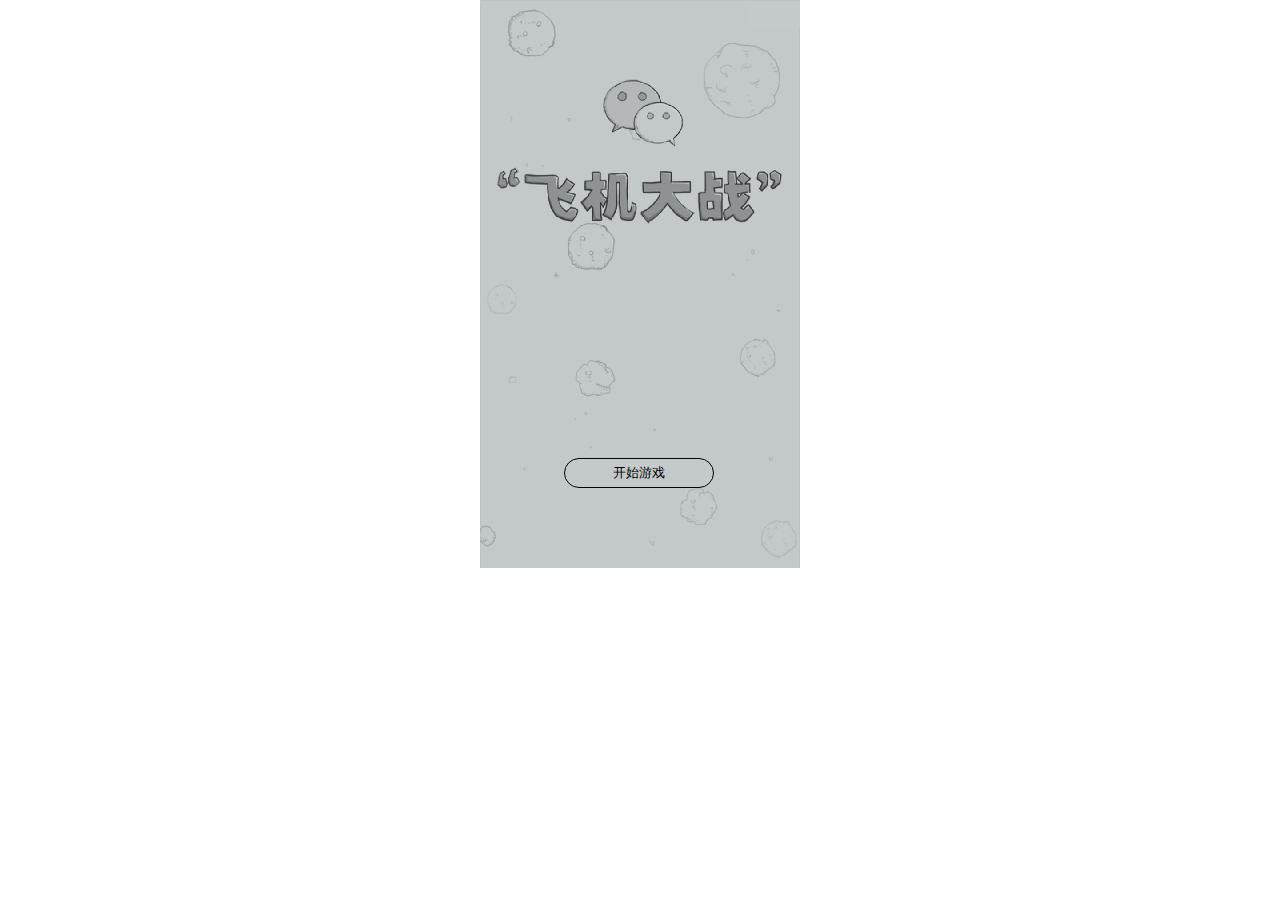
<file: index.html>
<!DOCTYPE html>
<html>
<head lang="zh-CN">
    <meta charset="UTF-8">
    <title>打飞机</title>
    <link rel="stylesheet" href="css/main.css"/>
    <script src="js/main.js"></script>
</head>
<body>
    <div class="main" id="main">
        <div id="score" style="display: none;">分数：0</div>
        <input type="button" value="开始游戏" id="start"/>
        <div id="end">你死了！！！</div>
    </div>
</body>
</html>
</file>
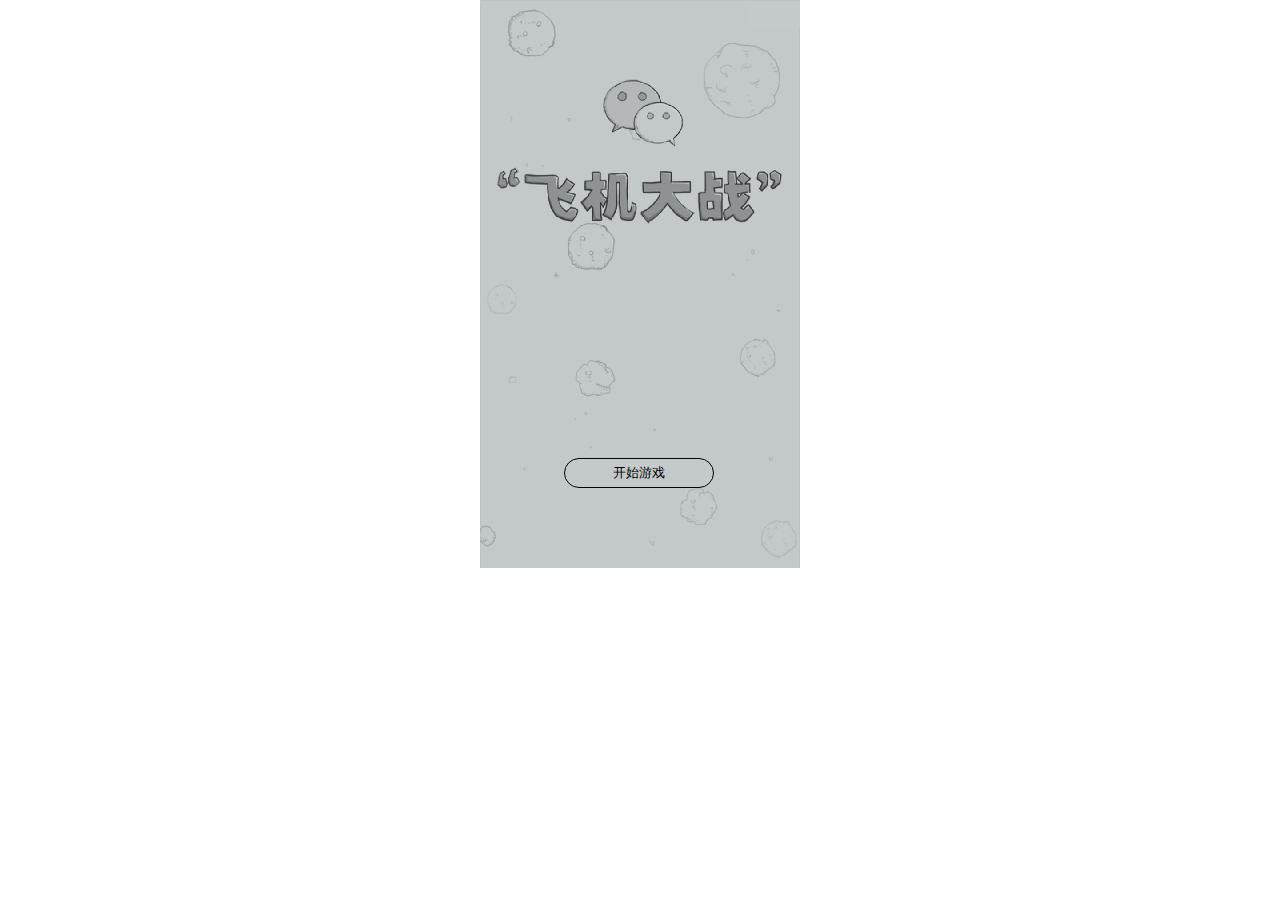
<file: main.html>
<!DOCTYPE html>
<html>
<head lang="zh-CN">
    <meta charset="UTF-8">
    <title>打飞机</title>
    <link rel="stylesheet" href="css/main.css"/>
    <script src="js/main.js"></script>
</head>
<body>
    <div class="main" id="main">
        <div id="score" style="display: none;">分数：0</div>
        <input type="button" value="开始游戏" id="start"/>
        <div id="end">你死了！！！</div>
    </div>
</body>
</html>
</file>
<file: css/main.css>
* {
    margin: 0;
    padding: 0;
}
input{
    border: 0 none;
    outline: 0 none;
}

.main {
    width: 320px;
    height: 568px;
    margin: 0 auto;
    background: url("../images/bg-begin.png");
    position: relative;
}
.main > input {
    width: 150px;
    height: 30px;
    border: 1px solid #000;
    border-radius: 30px;
    background: #c4c9ca;
    position: absolute;
    left: 50%;
    margin-left: -76px;
    bottom: 80px;
    cursor: pointer;
}
#end {
    width: 80%;
    height: 300px;
    margin: 100px auto;
    border: 1px solid #000;
    background-color: #c4c9ca;
    line-height: 300px;
    text-align: center;
    display: none;
    position: relative;
    z-index: 99;
}
</file>
